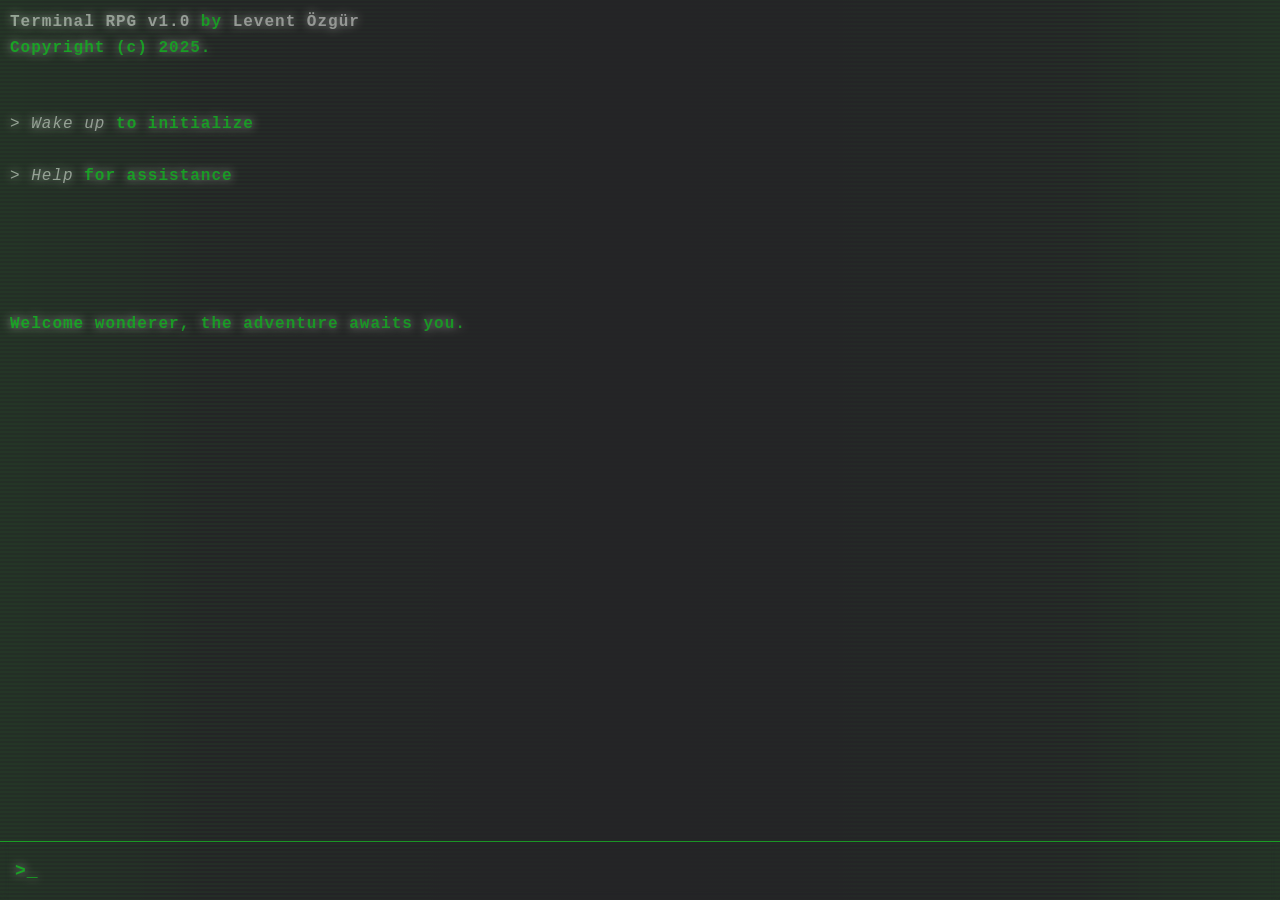
<file: index.html>
<!DOCTYPE html>
<html lang="en">

<head>
  <meta charset="UTF-8">
  <meta name="viewport" content="width=device-width, initial-scale=1.0">
  <title>Terminal RPG - AI Text-Based Adventure Game</title>
  <meta name="description" content="Play Terminal RPG, a free AI-powered text-based adventure game in your browser. Choose your theme and embark on a unique single-player RPG experience!">
  <meta name="keywords" content="terminal rpg, text rpg, browser rpg, ai rpg, ai adventure game, text adventure game, free rpg, online rpg, single player rpg, openrouter api rpg">
  <meta name="author" content="Levent Özgür">
  <link rel="canonical" href="https://terminal-rpg.netlify.app/">
  <meta name="robots" content="index, follow">
  <link rel="stylesheet" href="https://cdnjs.cloudflare.com/ajax/libs/font-awesome/6.4.0/css/all.min.css">
  <link rel="stylesheet" href="css/main.css">
  <link rel="icon" type="image/x-icon" href="css/icon.favicon">

  <script type="application/ld+json">
    {
      "@context": "http://schema.org",
      "@type": "SoftwareApplication",
      "name": "Terminal RPG",
      "url": "https://terminal-rpg.netlify.app/",
      "description": "Terminal RPG is an AI-powered text-based adventure game playable directly in your browser. Explore various themes and embark on countless unique single-player RPG adventures.",
      "applicationCategory": "GameApplication",
      "operatingSystem": "Browser",
      "author": {
        "@type": "Person",
        "name": "Levent Özgür"
      }
    }
  </script>
</head>

<body>
  <div class="terminal-window">
    <!-- Main Terminal Content -->
    <div class="terminal-content" id="terminal-output">
      <div class="startup-info">
        <span class="title">Terminal RPG v1.0</span> by <a href="https://github.com/levent1ozgur" target="_blank"><span class="author">Levent Özgür</span></a><br>
        Copyright (c) 2025.<br><br><br>
        <em>> Wake up</em> to initialize<br><br>
        <em>> Help</em> for assistance<br><br>
      </div>
      <div class="game-output" id="game-narrative">
        <!-- Game narrative will be dynamically inserted here -->
      </div>
    </div>

    <!-- Input Area -->
    <div class="terminal-input-container">
      <span class="terminal-prompt">></span>
      <input type="text" class="terminal-input" id="command-input" autocomplete="off" autocorrect="off" autocapitalize="off" spellcheck="false" aria-label="Command input">
    </div>

    <!-- Loading spinner -->
    <div id="loading-spinner" class="loading-spinner hidden">
      <div class="spinner"></div>
      <p>Processing...</p>
    </div>

    <!-- Accessibility status announcer (invisible for screen readers) -->
    <div id="a11y-status" class="sr-only" role="status" aria-live="polite"></div>
  </div>

  <script src="js/main.js"></script>
  <script id="counterscale-script"
    data-site-id="terminal-rpg"
    src="https://counterscale.131095.workers.dev/tracker.js"
    defer></script>
</body>

</html>
</file>
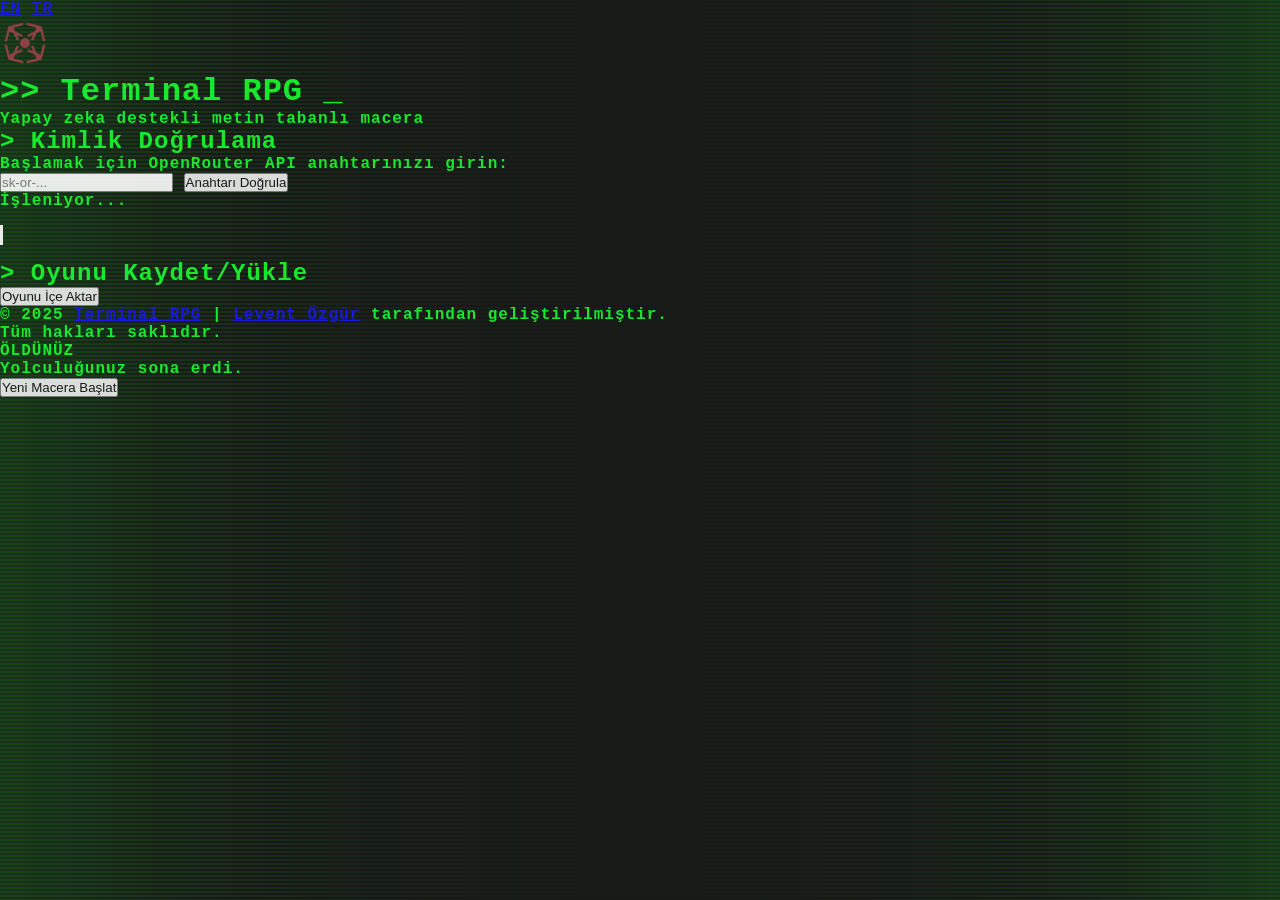
<file: tr.html>
<!DOCTYPE html>
<html lang="tr">

<head>
  <meta charset="UTF-8">
  <meta name="viewport" content="width=device-width, initial-scale=1.0">
  <title>Terminal RPG - AI Destekli Metin Tabanlı Macera Oyunu</title>
  <meta name="description" content="Terminal RPG'yi tarayıcınızda ücretsiz oynayın. Yapay zeka destekli metin tabanlı macera oyununda temanızı seçin ve benzersiz tek oyunculu RPG deneyimine başlayın!">
  <meta name="keywords" content="terminal rpg, metin rpg, tarayıcı rpg, ai rpg, ai macera oyunu, metin macera oyunu, ücretsiz rpg, çevrimiçi rpg, tek oyunculu rpg, openrouter api rpg">
  <meta name="author" content="Levent Özgür">
  <link rel="canonical" href="https://terminal-rpg.netlify.app/">
  <meta name="robots" content="index, follow">

  <link rel="stylesheet" href="css/main.css">
  <link rel="icon" type="image/x-icon" href="css/icon.favicon">

  <script type="application/ld+json">
    {
      "@context": "http://schema.org",
      "@type": "SoftwareApplication",
      "name": "Terminal RPG",
      "url": "https://terminal-rpg.netlify.app/",
      "description": "Terminal RPG, tarayıcınızda oynayabileceğiniz yapay zeka destekli metin tabanlı bir macera oyunudur. Çeşitli temaları keşfedin ve sayısız benzersiz tek oyunculu RPG macerasına atılın.",
      "applicationCategory": "GameApplication",
      "operatingSystem": "Browser",
      "author": {
        "@type": "Person",
        "name": "Levent Özgür"
      }
    }
  </script>
</head>

<body>
  <div class="language-switch">
    <a class="lang-button" href="index.html">EN</a>
    <a class="lang-button active" href="tr.html">TR</a>
</div>


  <div class="container">
    <div class="header">
      <img src="css/logo.webp" alt="Terminal RPG - Logo" style="width:50px; height:50px;">
      <h1> >> Terminal RPG <span class="blink">_</span></h1>
      <p>Yapay zeka destekli metin tabanlı macera</p>
    </div>

    <!-- Setup Panel for API key and theme selection -->
    <div class="setup-panel" id="setupPanel">
      <div class="api-key-container">
        <h2>> Kimlik Doğrulama</h2>
        <p>Başlamak için OpenRouter API anahtarınızı girin:</p>
        <input type="password" id="apiKey" placeholder="sk-or-...">
        <button id="validateApiKey">Anahtarı Doğrula</button>
        <p id="apiKeyStatus"></p>
      </div>

      <div id="themeSelector" style="display: none;">
        <h2>> Macera Teması Seçin</h2>
        <div class="theme-buttons">
          <button class="theme-button" data-theme="fantasy">Fantazi Dünyası</button>
          <button class="theme-button" data-theme="scifi">Uzay Kaşifi</button>
          <button class="theme-button" data-theme="cyberpunk">Cyberpunk Şehri</button>
          <button class="theme-button" data-theme="horror">Perili Köşk</button>
          <button class="theme-button" data-theme="postapocalyptic">Kıyamet Sonrası Çorak Topraklar</button>
          <button class="theme-button" data-theme="steampunk">Steampunk Gökyüzü İmparatorluğu</button>
          <button class="theme-button" data-theme="pirate">Korsan Koyu</button>
          <button class="theme-button" data-theme="wildwest">Vahşi Batı Sınırı</button>
          <button class="theme-button" data-theme="superhero">Süper Kahraman Metropolü</button>
          <button class="theme-button" data-theme="mythology">Mitolojik Destan</button>
          <button class="theme-button" data-theme="zombie">Zombi Salgını</button>
          <button class="theme-button" data-theme="noir">Noir Dedektif</button>
          <button class="theme-button" data-theme="fairytale">Büyülü Peri Masalı</button>
          <button class="theme-button" data-theme="prehistoric">Tarih Öncesi Orman</button>
          <button class="theme-button" data-theme="timetravel">Zaman Yolculuğu Paradoksu</button>
          <button class="theme-button" data-theme="alien">Uzaylı Gezegeni</button>
          <button class="theme-button" data-theme="underwater">Su Altı Uçurumu</button>
          <button class="theme-button" data-theme="virtualreality">Sanal Gerçeklik Simülasyonu</button>
          <button class="theme-button" data-theme="dystopian">Distopik Megakent</button>
        </div>
      </div>
    </div>

    <!-- Game Panel -->
    <div class="game-panel" id="gamePanel">
      <!-- Game content will be dynamically inserted here -->
    </div>

    <!-- Loading Indicator -->
    <div class="loading" id="loadingIndicator">
      <p>İşleniyor<span class="blink">...</span></p>
    </div>

    <!-- Input Panel -->
    <div class="input-panel" id="inputPanel">
      <div class="options-container" id="optionsContainer">
        <!-- Option buttons will be inserted here -->
      </div>
    </div>

    <!-- Save/Load Controls -->
    <div class="save-controls">
      <h2>> Oyunu Kaydet/Yükle</h2>
      <button id="exportGame">Oyunu Dışa Aktar</button>
      <button id="importGame">Oyunu İçe Aktar</button>
      <input type="file" id="importFile" style="display: none;" accept="application/json">
    </div>
    <footer id="footer">
      © 2025 <a href="https://terminal-rpg.netlify.app/">Terminal RPG</a> |
      <a href="https://github.com/levent1ozgur" target="_blank">Levent Özgür</a> tarafından geliştirilmiştir. 
      <br>Tüm hakları saklıdır.
    </footer>
  </div>

  <!-- Death Modal -->
  <div id="died-modal">
    <div class="modal-content">
      <div class="death-message">ÖLDÜNÜZ</div>
      <p>Yolculuğunuz sona erdi.</p>
      <button id="newGameButton">Yeni Macera Başlat</button>
    </div>
  </div>

  <script type="text/javascript" src="js/main-tr.js"></script>

</body>

</html>
</file>
<file: css/main.css>
:root {
  --bg: #18181b;
  --text: #00fe1a;
  --accent: #fff;
}

/* Reset and Base Styles */
* {
  margin: 0;
  padding: 0;
  box-sizing: border-box;
}

body,
html {
  height: 100%;
  width: 100%;
  overflow: hidden;
  font-family: Courier, Lucida Sans Typewriter, Lucida Typewriter, monospace;
  font-weight: 600;
  letter-spacing: 1px;
  background: radial-gradient(ellipse at center, #000 50%, #003d02 100%);
  background-size: 100% 4px;
  background-repeat: repeat-y;
  opacity: 0.9;
  color: var(--text);
}

/* Terminal Window */
.terminal-window {
  position: fixed;
  top: 0;
  left: 0;
  width: 100%;
  height: 100%;
  display: flex;
  flex-direction: column;
  background-color: var(--bg);
  text-shadow: 0px 0px 10px #ffffff;
  opacity: 0.6;
}

/* Terminal Content */
.terminal-content {
  flex-grow: 1;
  overflow-y: auto;
  padding: 10px;
  background-color: var(--bg);
  color: var(--text);
  line-height: 1.6;
  font-size: 16px;
  margin-bottom: 60px; /* Space for the fixed input container */
}

/* Startup Info */
.startup-info {
  margin-bottom: 20px;
  color: var(--text);
}

.startup-info a {
  color: var(--text);
  text-decoration: none;
}

.startup-info em {
  color: var(--accent);
  font-weight: 500;
}

.author,
.title {
  color: var(--accent);
}

/* Theme List Styling */
.theme-list {
  margin-top: 10px;
}

.theme-list ol {
  padding-left: 30px;
}

.theme-list li {
  margin-bottom: 5px;
  cursor: pointer;
  transition: color 0.3s ease;
}

.theme-list li:hover {
  color: var(--text);
}

/* Input Area */
.terminal-input-container {
  position: fixed;
  bottom: 0;
  left: 0;
  width: 100%;
  display: flex;
  align-items: center;
  padding: 15px;
  border-top: 1px solid var(--text);
  backdrop-filter: blur(5px);
  z-index: 10;
}

.terminal-prompt {
  color: var(--text);
  margin-right: 10px;
  white-space: nowrap;
  font-size: 18px;
}

.terminal-input {
  background: none;
  border: none;
  color: var(--text);
  font-family: Courier, Lucida Sans Typewriter, Lucida Typewriter, monospace;
  font-size: 16px;
  outline: none;
  width: 100%;
  padding: 5px 0;
}

/* Game Output Styling */
.game-output {
  white-space: pre-wrap;
  word-wrap: break-word;
}

/* Distinct styling for narrative text */
.narrative-text {
  color: var(--text);
  padding: 10px;
  margin-bottom: 15px;
  border-left: 3px solid var(--text);
}

/* Distinct styling for options */
.options-container {
  margin: 15px 0;
  padding: 10px;
  border-left: 3px solid var(--accent);
}

.option-item {
  color: var(--accent);
  cursor: pointer;
  padding: 5px;
  transition: all 0.2s ease;
  border-radius: 3px;
}

.option-item:hover {
  padding-left: 8px;
}

/* Distinct styling for stats */
.stats-container {
  color: var(--accent);
  margin: 15px 0;
  padding: 8px 10px;
  border-left: 3px solid var(--accent);
  font-size: 0.9em;
}

/* User command styling */
.user-command {
  color: var(--accent);
  font-weight: bold;
  margin: 10px 0;
  padding-left: 10px;
  border-left: 3px solid var(--accent);
}

/* Blinking Cursor Effect */
@keyframes blink {
  0%,
  100% {
    opacity: 1;
  }
  50% {
    opacity: 0;
  }
}

.terminal-prompt::after {
  content: "_";
  animation: blink 1s infinite;
}

/* Loading Spinner */
.loading-spinner {
  position: fixed;
  top: 50%;
  left: 50%;
  transform: translate(-50%, -50%);
  background-color: var(--bg);
  padding: 20px;
  border-radius: 10px;
  border: 1px solid var(--text);
  display: flex;
  flex-direction: column;
  align-items: center;
  z-index: 1000;
}

.loading-spinner p {
  color: var(--text);
  margin-top: 10px;
}

@keyframes spin {
  0% {
    transform: rotate(0deg);
  }
  100% {
    transform: rotate(360deg);
  }
}

.spinner {
  border: 4px solid var(--bg);
  border-radius: 50%;
  border-top: 4px solid var(--text);
  width: 40px;
  height: 40px;
  animation: spin 1s linear infinite;
}

/* Screen reader only elements */
.sr-only {
  position: absolute;
  width: 1px;
  height: 1px;
  padding: 0;
  margin: -1px;
  overflow: hidden;
  clip: rect(0, 0, 0, 0);
  white-space: nowrap;
  border: 0;
}

/* Utility Classes */
.hidden {
  display: none;
}

/* Responsive Design */
@media (max-width: 768px) {
  .terminal-content {
    font-size: 14px;
    margin-bottom: 50px;
  }

  .terminal-input {
    font-size: 14px;
  }

  .terminal-input-container {
    padding: 10px;
  }
}

/* Specific styles for mobile devices */
@media (max-width: 480px) {
  .terminal-content {
    padding: 8px;
  }

  .terminal-prompt {
    font-size: 16px;
  }
}
</file>
